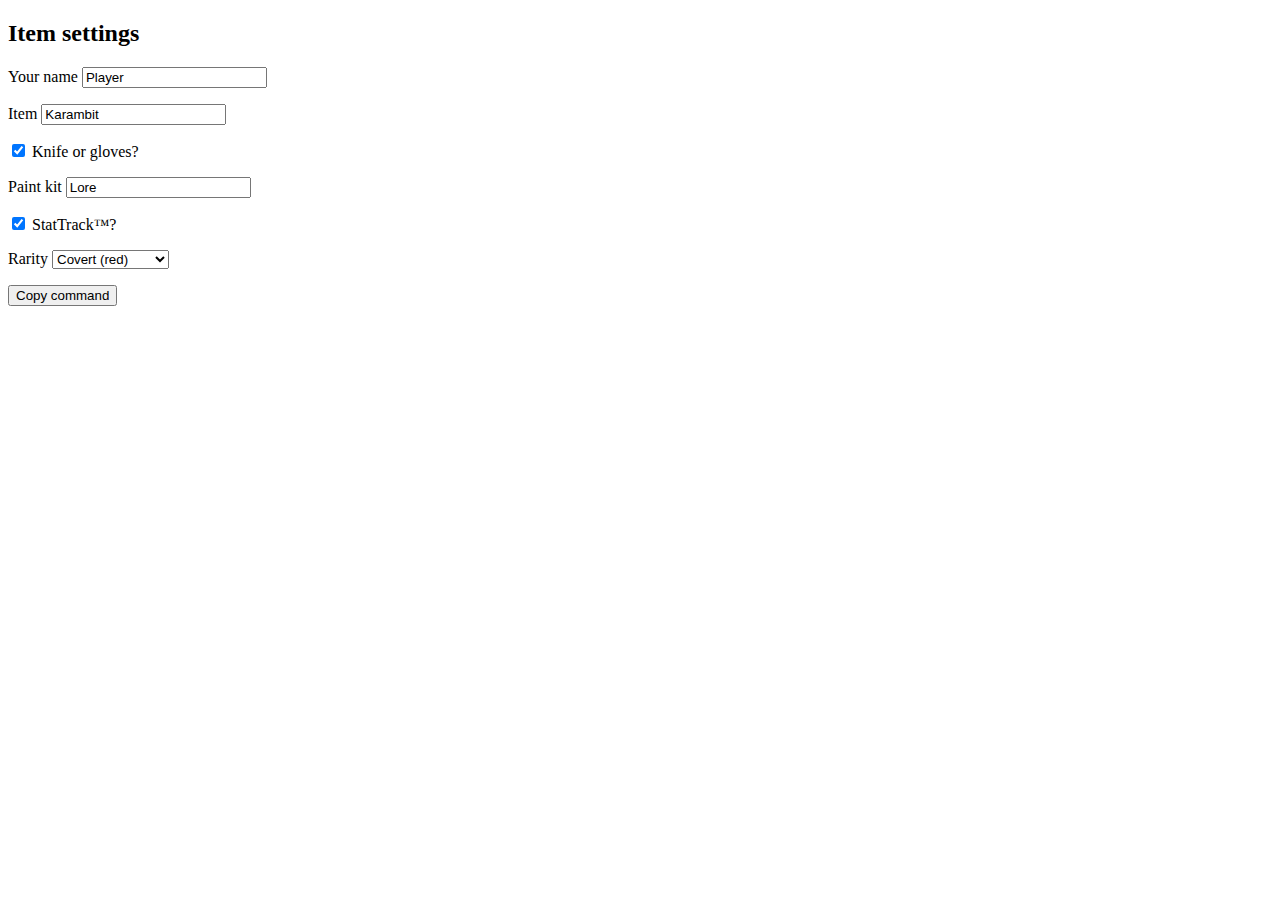
<file: knife/knife.html>
<!DOCTYPE html>
<!--
Created using JS Bin
http://jsbin.com

Copyright (c) 2022 by Vekdrop (http://jsbin.com/gilusiw/1/edit)

Released under the MIT license: http://jsbin.mit-license.org
-->
<meta name="robots" content="noindex">

<html>

    <head>

        <meta charset="utf-8">

    </head>

    <body>

        <h2>Item settings</h2>
    
        <p>
            <label for="name">Your name</label>
            <input id="name" type="text" value="Player">

        </p>

        <p>
            <label for="item">Item</label>
            <input id="item" type="text" value="Karambit">
            
        </p>

        <p>
            <input id="starred" type="checkbox" value="Player" checked>
            <label for="starred">Knife or gloves?</label>
            
        </p>

        <p>
            <label for="paintkit">Paint kit</label>
            <input id="paintkit" type="text" value="Lore">
            
        </p>

        <p>
            <input id="stattrak" type="checkbox" value="Player" checked>
            <label for="stattrak">StatTrack&trade;?</label>
            
        </p>

        <p>
            <label for="rarity">Rarity</label>

            <select id="rarity">

                <option value="0x0F" selected>Covert (red)</option>
                <option value="0x0E">Classified (pink)</option>
                <option value="0x0C">Mil-Spec (blue)</option>

            </select>
            
        </p>

        <input id="dummyinput" style="position:absolute;left:-100%" type="text">
        <button onclick="copy()">Copy command</button>

        <script>

            var copy = () =>
            {
                let name = document.getElementById("name").value;
                let item = document.getElementById("item").value;
                let starred = document.getElementById("starred").checked ? "★" : "";
                let paintkit = document.getElementById("paintkit").value;
                let stattrak = document.getElementById("stattrak").checked ? " StatTrak™" : "";
                let rarity = String.fromCharCode(eval(document.getElementById("rarity").value));

                let input = document.getElementById("dummyinput");
                input.value = `playerradio Radio.WePlanted "\u2028\x03\x03${name} \x01has opened a container and found: ${rarity}${starred}${stattrak} ${item} | ${paintkit}"`;
                input.select();
                input.setSelectionRange(0, input.value.length)
                document.execCommand("copy");
            };

        </script>

    </body>

</html>
</file>
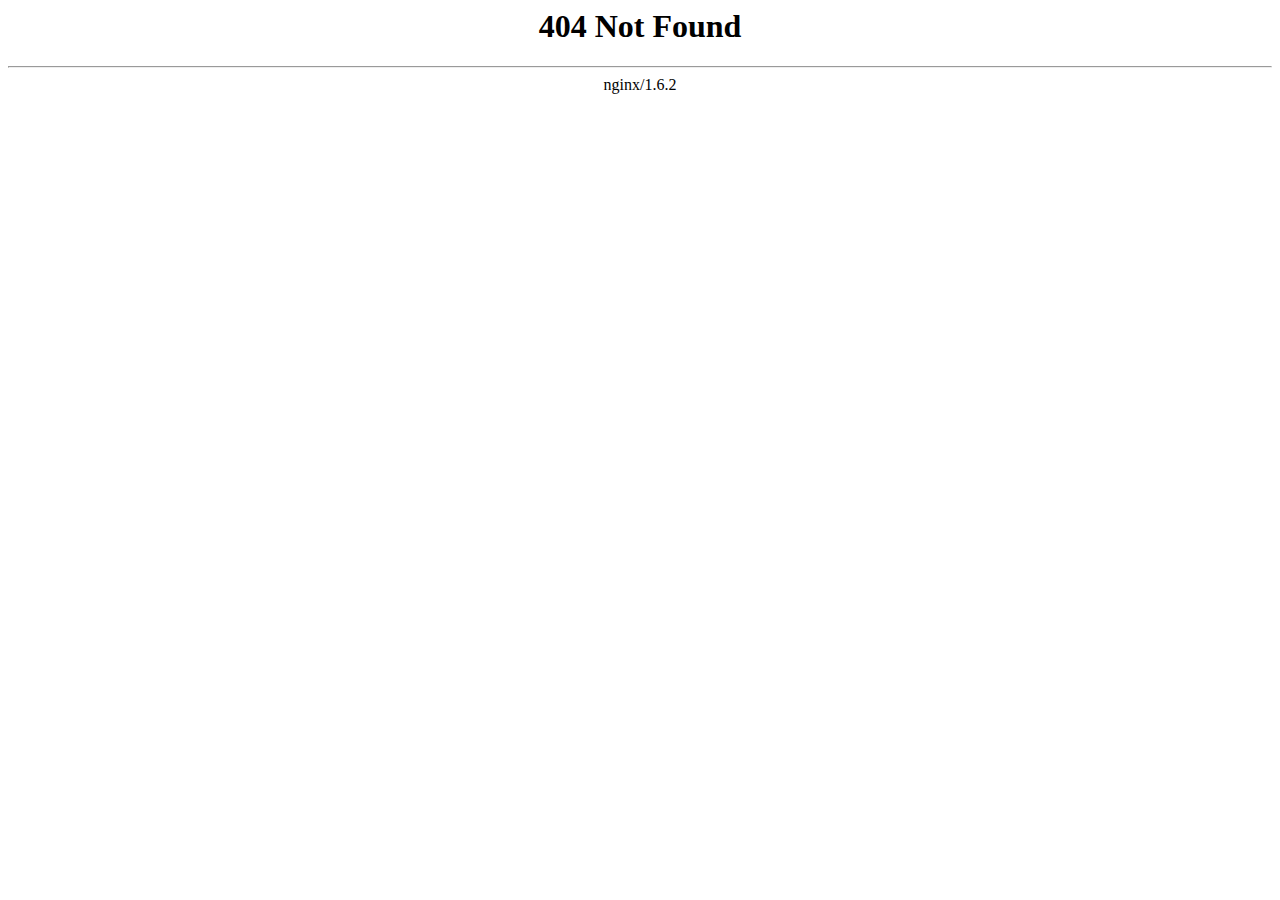
<file: 1DA_YAR Page/img/bg.html>
<html>
<head><title>404 Not Found</title></head>
<body bgcolor="white">
<center><h1>404 Not Found</h1></center>
<hr><center>nginx/1.6.2</center>
</body>
</html>
<!-- a padding to disable MSIE and Chrome friendly error page -->
<!-- a padding to disable MSIE and Chrome friendly error page -->
<!-- a padding to disable MSIE and Chrome friendly error page -->
<!-- a padding to disable MSIE and Chrome friendly error page -->
<!-- a padding to disable MSIE and Chrome friendly error page -->
<!-- a padding to disable MSIE and Chrome friendly error page -->
</file>
